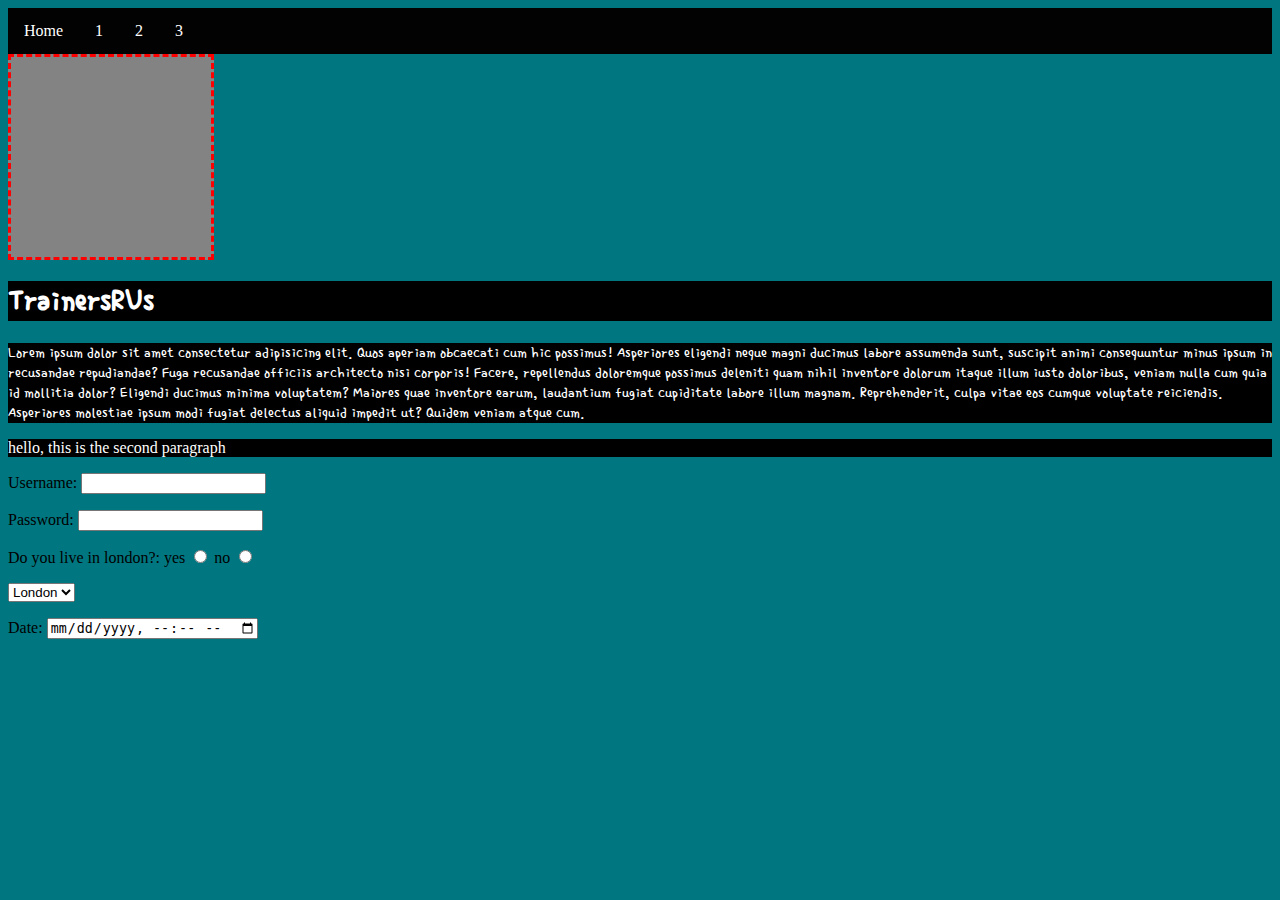
<file: index.html>
<!DOCTYPE html>
<html lang="en">
<head>
    <meta charset="UTF-8">
    <meta name="viewport" content="width=device-width, initial-scale=1.0">
    <title>TrainersRUs</title>
    <style>
        ul {
  list-style-type: none;
  margin: 0;
  padding: 0;
  overflow: hidden;
  background-color: #020202;
}

li {
  float: left;
}

li a {
  display: block;
  color: white;
  text-align: center;
  padding: 14px 16px;
  text-decoration: none;
}

/* Change the link color to #111 (black) on hover */
li a:hover {
  background-color: #111;
}
    </style>
</head>

<body style="background-color: rgb(0, 119, 128);">
<ul>
    <li><a href="index real.html">Home</a> </li>   
    <li><a href="pages/basketball.html">1</a></li>
    <li><a href="pages/football page.html">2</a></li>
    <li><a href="pages/kendo page.html">3</a></li>
</ul>
    <link rel="stylesheet" href="CSS/mystyle.css">
    <link rel="preconnect" href="https://fonts.googleapis.com">
<link rel="preconnect" href="https://fonts.gstatic.com" crossorigin>
<link href="https://fonts.googleapis.com/css2?family=Single+Day&display=swap" rel="stylesheet">
</head>
<body>



  <div>
  </div>

    <h1>TrainersRUs</h1>
    <p class="p1">Lorem ipsum dolor sit amet consectetur adipisicing elit. Quos aperiam obcaecati cum hic possimus! Asperiores eligendi neque magni ducimus labore assumenda sunt, suscipit animi consequuntur minus ipsum in recusandae repudiandae?
    Fuga recusandae officiis architecto nisi corporis! Facere, repellendus doloremque possimus deleniti quam nihil inventore dolorum itaque illum iusto doloribus, veniam nulla cum quia id mollitia dolor? Eligendi ducimus minima voluptatem?
    Maiores quae inventore earum, laudantium fugiat cupiditate labore illum magnam. Reprehenderit, culpa vitae eos cumque voluptate reiciendis. Asperiores molestiae ipsum modi fugiat delectus aliquid impedit ut? Quidem veniam atque cum.</p>
    <p class="p2"> hello, this is the second paragraph</p>

    <form action="">
      <p>Username: <input type="text"></p>
      <p>Password: <input type="password"></p>
      <p>Do you live in london?: yes <input type="radio" name="yes"> no <input type="radio" name="yes" ></p>
      <p>
          <select name="" id="">
      <option value="">London</option>
      <option value="">Rome</option>
      <option value="">Egypt</option>
          </select>
      </p>
      <p>
          Date: <input type="datetime-local" name="" id="">
      </p>
      
          
      </form>
</body>
</html>
</file>
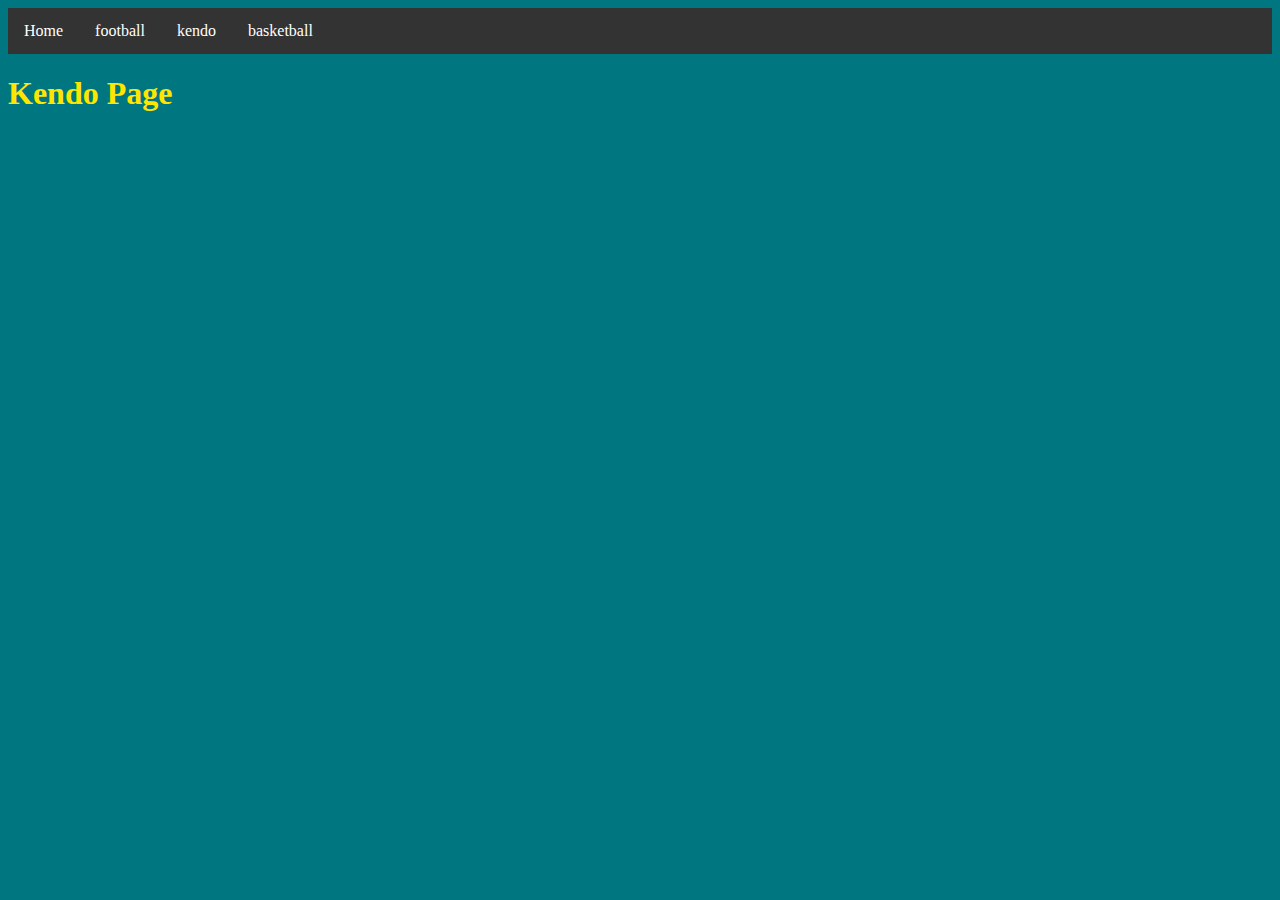
<file: pages/basketball.html>
<!DOCTYPE html>
<html lang="en">
<head>
    <meta charset="UTF-8">
    <meta name="viewport" content="width=device-width, initial-scale=1.0">
    <title>Hobbies</title>
    <style>
        h1 {color:rgb(255, 230, 0) ;}
        ul {
  list-style-type: none;
  margin: 0;
  padding: 0;
  overflow: hidden;
  background-color: #333;
}

li {
  float: left;
}

li a {
  display: block;
  color: white;
  text-align: center;
  padding: 14px 16px;
  text-decoration: none;
}

/* Change the link color to #111 (black) on hover */
li a:hover {
  background-color: #111;
}
    </style>
</head>

<body style="background-color: rgb(0, 119, 128);">
<ul>
    <li><a href="../index.html">Home</a> </li>   
    <li><a href="football page.html">football</a></li>
    <li><a href="kendo page.html">kendo</a></li>
    <li><a href="">basketball</a></li>
</ul>
<h1>Kendo Page</h1>
</body>
</html>
</file>
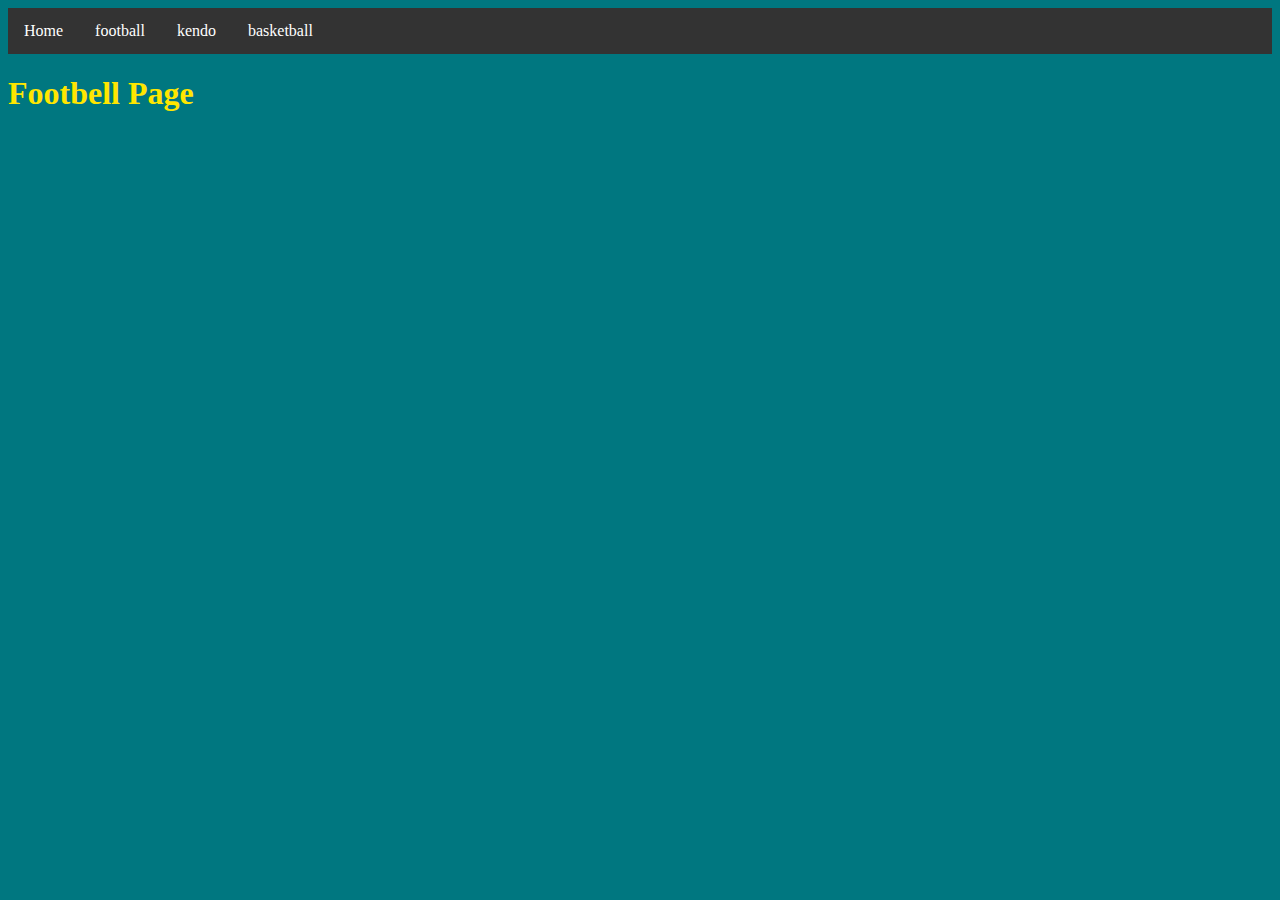
<file: pages/football page.html>
<!DOCTYPE html>
<html lang="en">
<head>
    <meta charset="UTF-8">
    <meta name="viewport" content="width=device-width, initial-scale=1.0">
    <title>Hobbies</title>
    <style>
        h1 {color:rgb(255, 230, 0) ;}
        ul {
  list-style-type: none;
  margin: 0;
  padding: 0;
  overflow: hidden;
  background-color: #333;
}

li {
  float: left;
}

li a {
  display: block;
  color: white;
  text-align: center;
  padding: 14px 16px;
  text-decoration: none;
}

/* Change the link color to #111 (black) on hover */
li a:hover {
  background-color: #111;
}
    </style>
</head>

<body style="background-color: rgb(0, 119, 128);">
<ul>
    <li><a href="../index.html">Home</a> </li>   
    <li><a href="">football</a></li>
    <li><a href="kendo page.html">kendo</a></li>
    <li><a href="basketball.html">basketball</a></li>
</ul>
<h1>Footbell Page</h1>
</body>
</html>
</file>
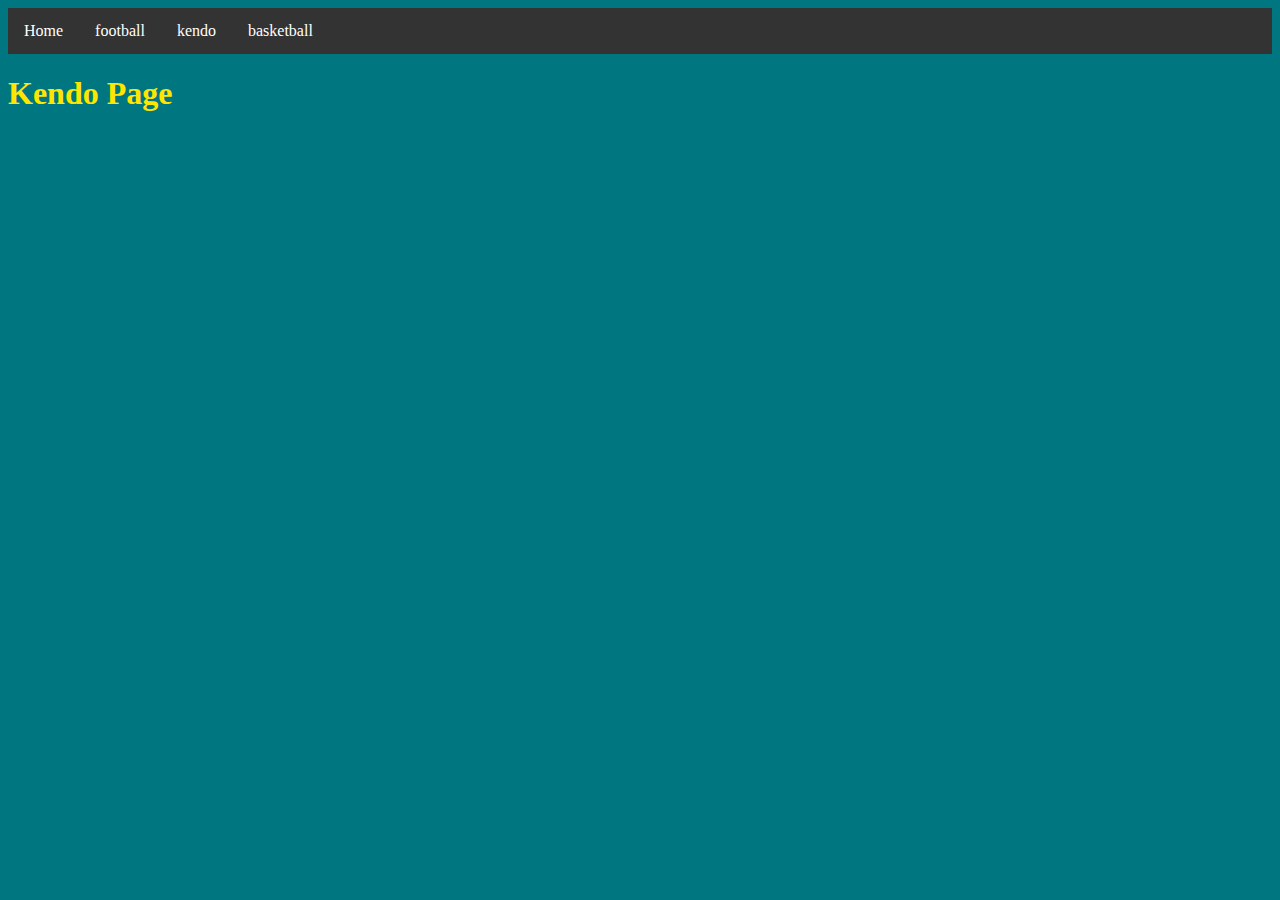
<file: pages/kendo page.html>
<!DOCTYPE html>
<html lang="en">
<head>
    <meta charset="UTF-8">
    <meta name="viewport" content="width=device-width, initial-scale=1.0">
    <title>Hobbies</title>
    <style>
        h1 {color:rgb(255, 230, 0) ;}
        ul {
  list-style-type: none;
  margin: 0;
  padding: 0;
  overflow: hidden;
  background-color: #333;
}

li {
  float: left;
}

li a {
  display: block;
  color: white;
  text-align: center;
  padding: 14px 16px;
  text-decoration: none;
}

/* Change the link color to #111 (black) on hover */
li a:hover {
  background-color: #111;
}
    </style>
</head>

<body style="background-color: rgb(0, 119, 128);">
<ul>
    <li><a href="../index.html">Home</a> </li>   
    <li><a href="football page.html">football</a></li>
    <li><a href="">kendo</a></li>
    <li><a href="basketball.html">basketball</a></li>
</ul>
<h1>Kendo Page</h1>
</body>
</html>
</file>
<file: CSS/mystyle.css>
h1 {
    background-color: rgb(0, 0, 0);
    color: rgb(255, 255, 255);
    font-family: 'Single Day', cursive;
}

.p1 {
    background-color: rgb(0, 0, 0);
    color: rgb(255, 255, 255);
    font-family: 'Single Day', cursive;

}
.p2 {
    background-color: rgb(0, 0, 0);
    color: rgb(255, 255, 255);
}

div {
    border: 3px dashed rgb(255, 0, 0);
    width: 200px;
    height: 200px;
    background-color: rgb(131, 131, 131);
}
</file>
